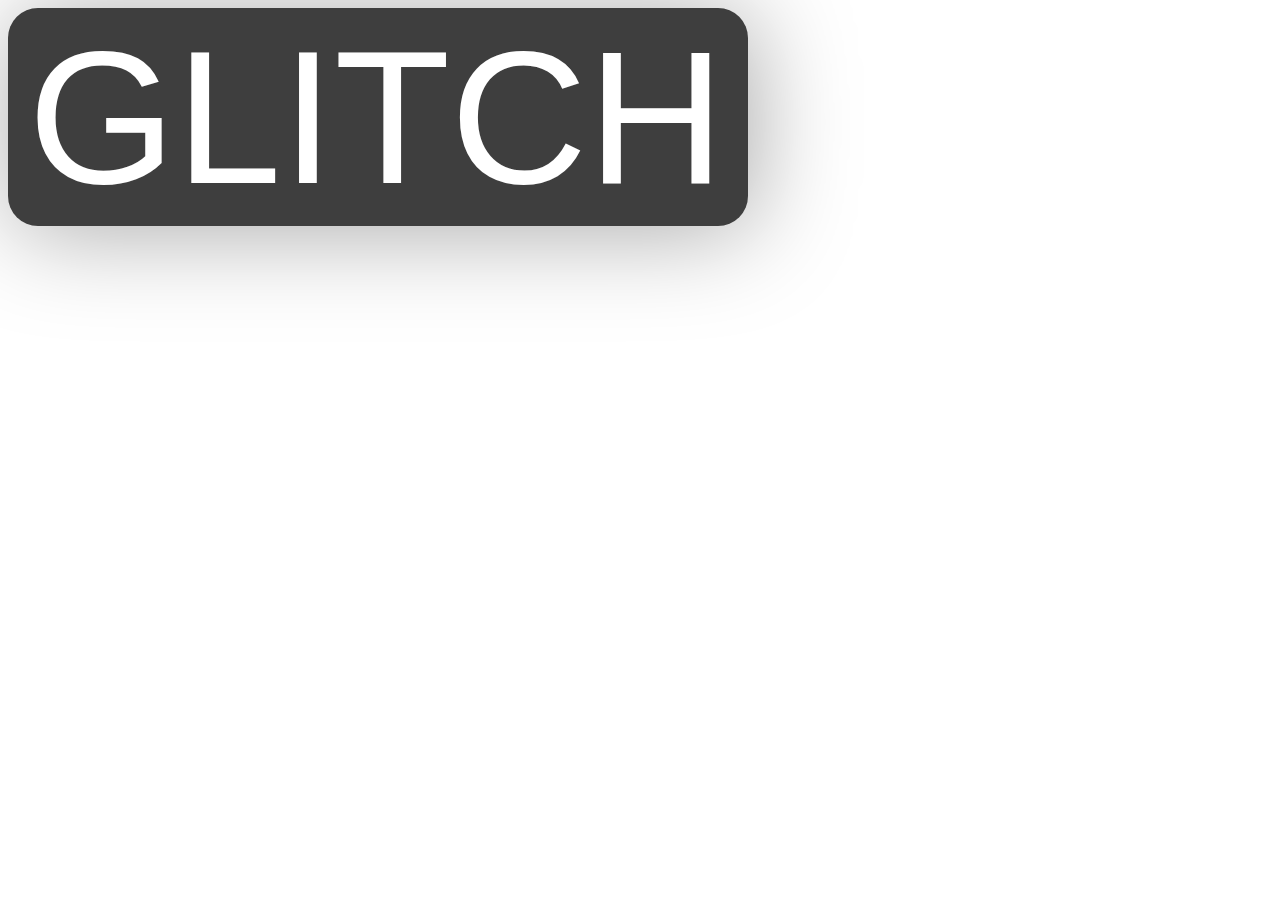
<file: css-glitch-text/index.html>
<!DOCTYPE html>
<html lang="en" >

<head>
  <meta charset="UTF-8">
  <title>CSS Glitch Text</title>
  
  
  
      <link rel="stylesheet" href="css/style.css">

  
</head>

<body>

  <div id="container"><div id="top"></div><div class="glitch" data-text="GLITCH">GLITCH </div></div>
  
  

</body>

</html>
</file>
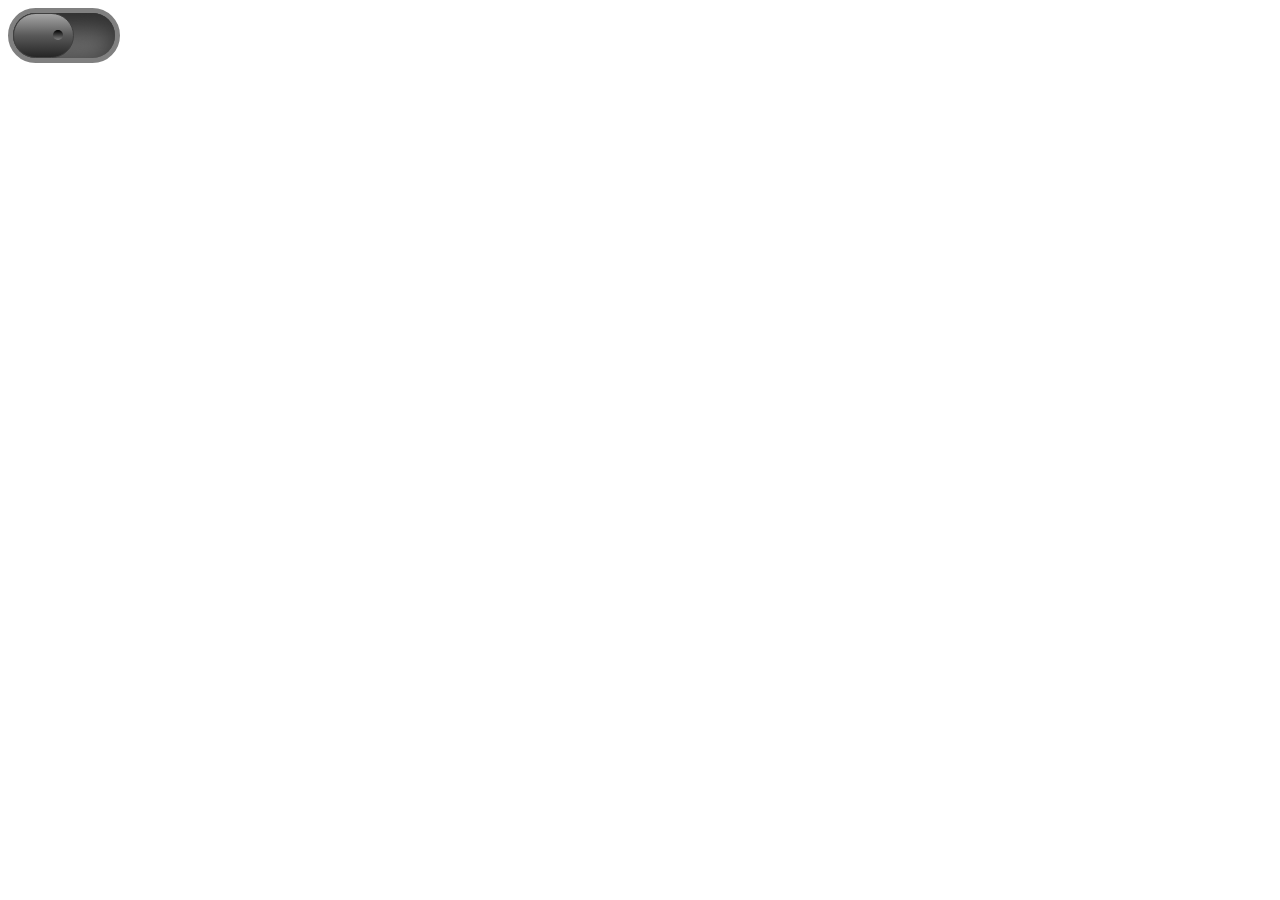
<file: glow-check-box/index.html>
<!DOCTYPE html>
<html lang="en" >

<head>
  <meta charset="UTF-8">
  <title>glow check box</title>
  
  
  
      <link rel="stylesheet" href="css/style.css">

  
</head>

<body>

  <label class="switch">
  <input type="checkbox">
  <span class="slider round"></span><div class="under"></div><span class="spot"></span>
</label>
  
  

</body>

</html>
</file>
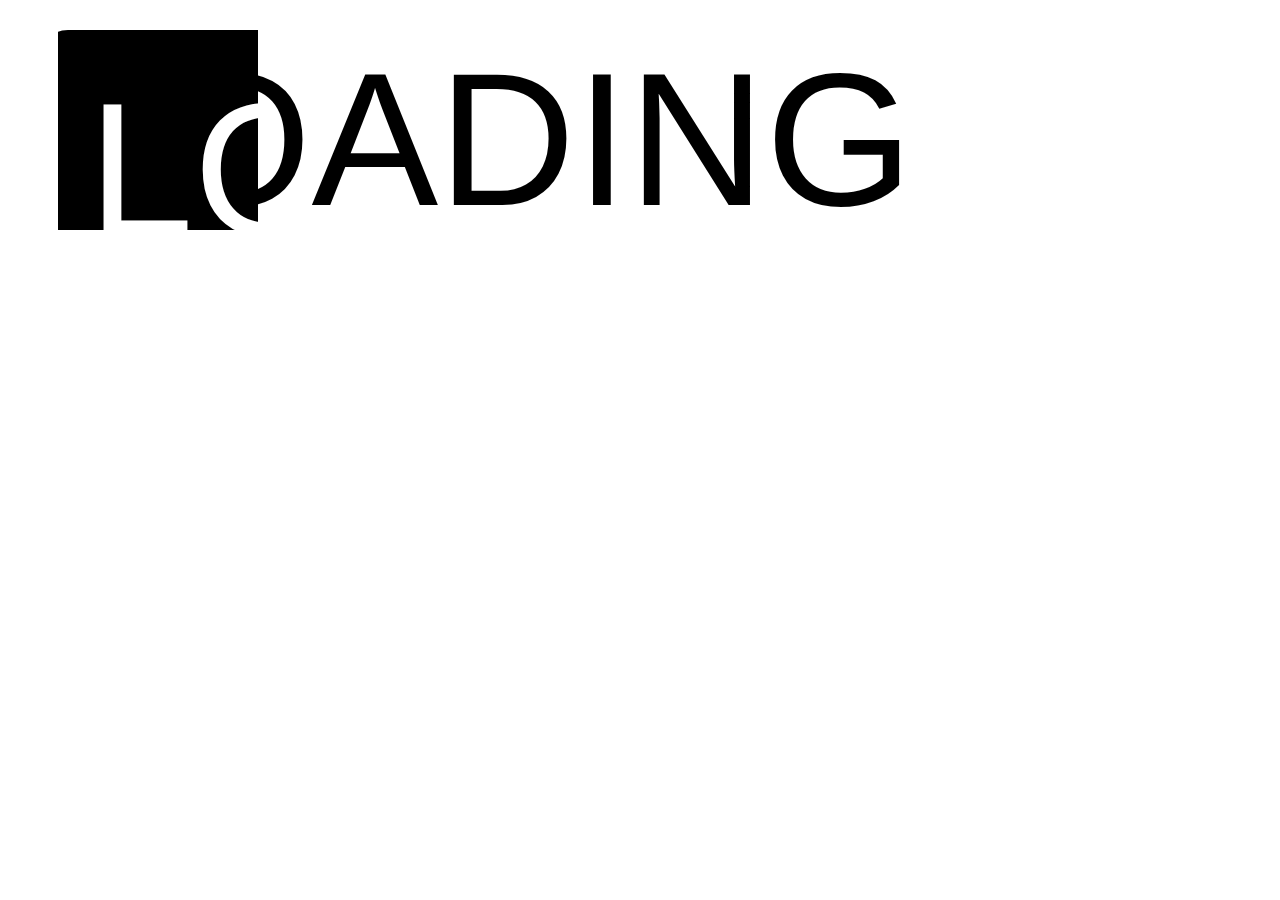
<file: loading css3 animation/index.html>
<!DOCTYPE html>
<html lang="en" >

<head>
  <meta charset="UTF-8">
  <title>A Pen by  rjulia23</title>
  
  
  
      <link rel="stylesheet" href="css/style.css">

  
</head>

<body>

  <div id="container"><div id="top"></div><div class="text" data-text="LOADING">LOADING </div></div>
  
  

</body>

</html>
</file>
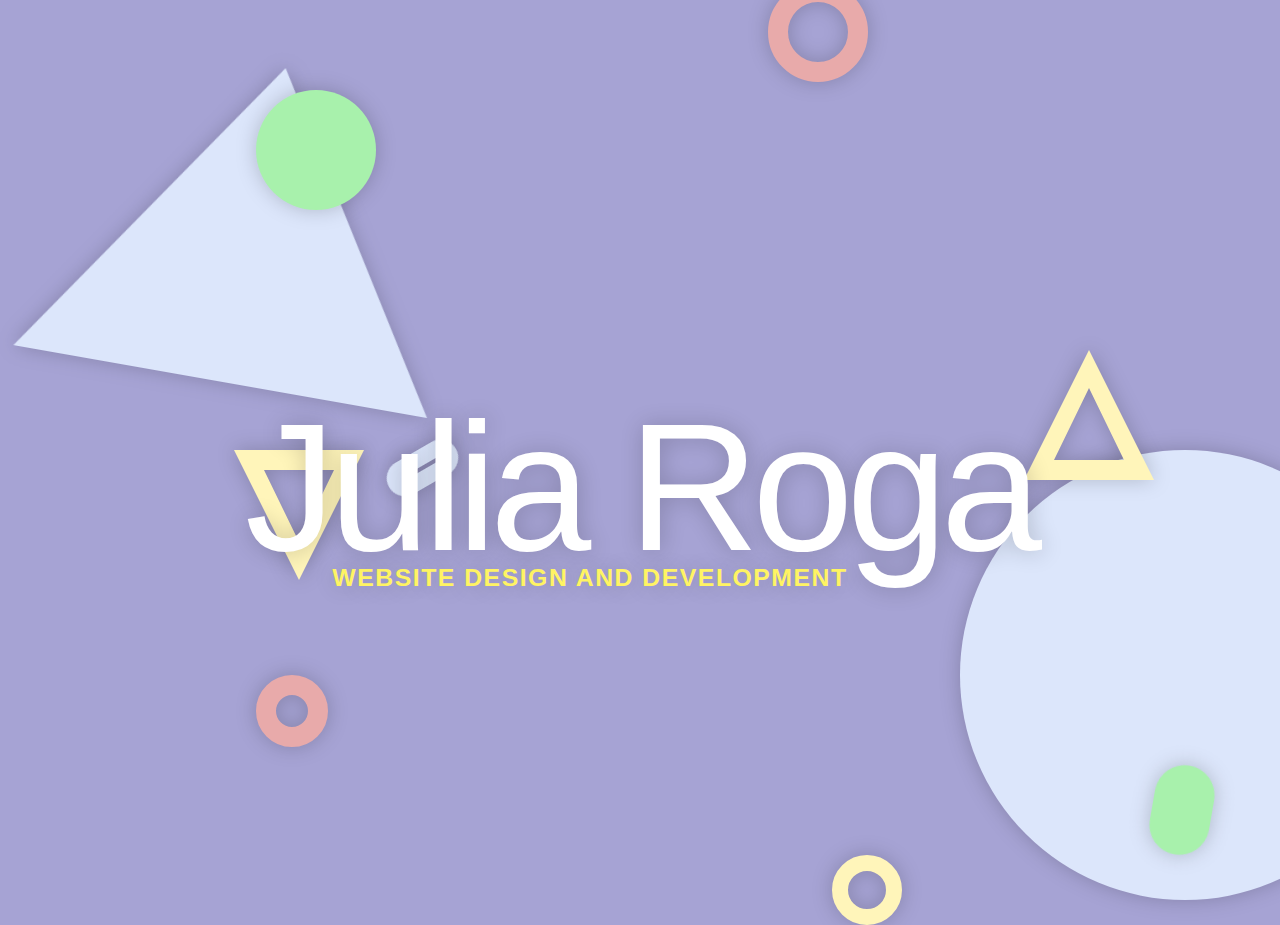
<file: moving-shapes/index.html>
<!DOCTYPE html>
<html lang="en" >

<head>
  <meta charset="UTF-8">
  <title>moving shapes</title>
  
  
  <link rel='stylesheet' href='https://cdnjs.cloudflare.com/ajax/libs/twitter-bootstrap/4.1.3/css/bootstrap.min.css'>

      <link rel="stylesheet" href="css/style.css">

  
</head>

<body>

  <div id="shapes-background">
  <div id="shape-1" class="shape-triangle"></div>
  <div id="shape-2" class="shape-circle"></div>
  <div class="shape-triangle-outline-container"><div id="shape-3" class="shape-triangle-outline"></div></div>
  <div class="shape-triangle-outline-container"><div id="shape-4" class="shape-triangle-outline"></div></div>
  <div id="shape-5" class="shape-circle"></div>
  <div id="shape-6" class="shape-circle"></div>
  <div id="shape-7" class="shape-circle"></div>
  <div id="shape-8" class="shape-circle"></div>
  <div id="shape-9" class="shape-circle"></div>
  <div id="shape-10" class="shape-circle"></div>
</div>
<div id="shapes-foreground">
  <h1>Julia Roga</h1>
    <h2>WEBSITE DESIGN AND DEVELOPMENT</h2>
</div>
  <script src='https://cdnjs.cloudflare.com/ajax/libs/jquery/3.3.1/jquery.min.js'></script>
<script src='https://cdnjs.cloudflare.com/ajax/libs/twitter-bootstrap/4.1.3/css/bootstrap.min.css'></script>

  

    <script  src="js/index.js"></script>




</body>

</html>
</file>
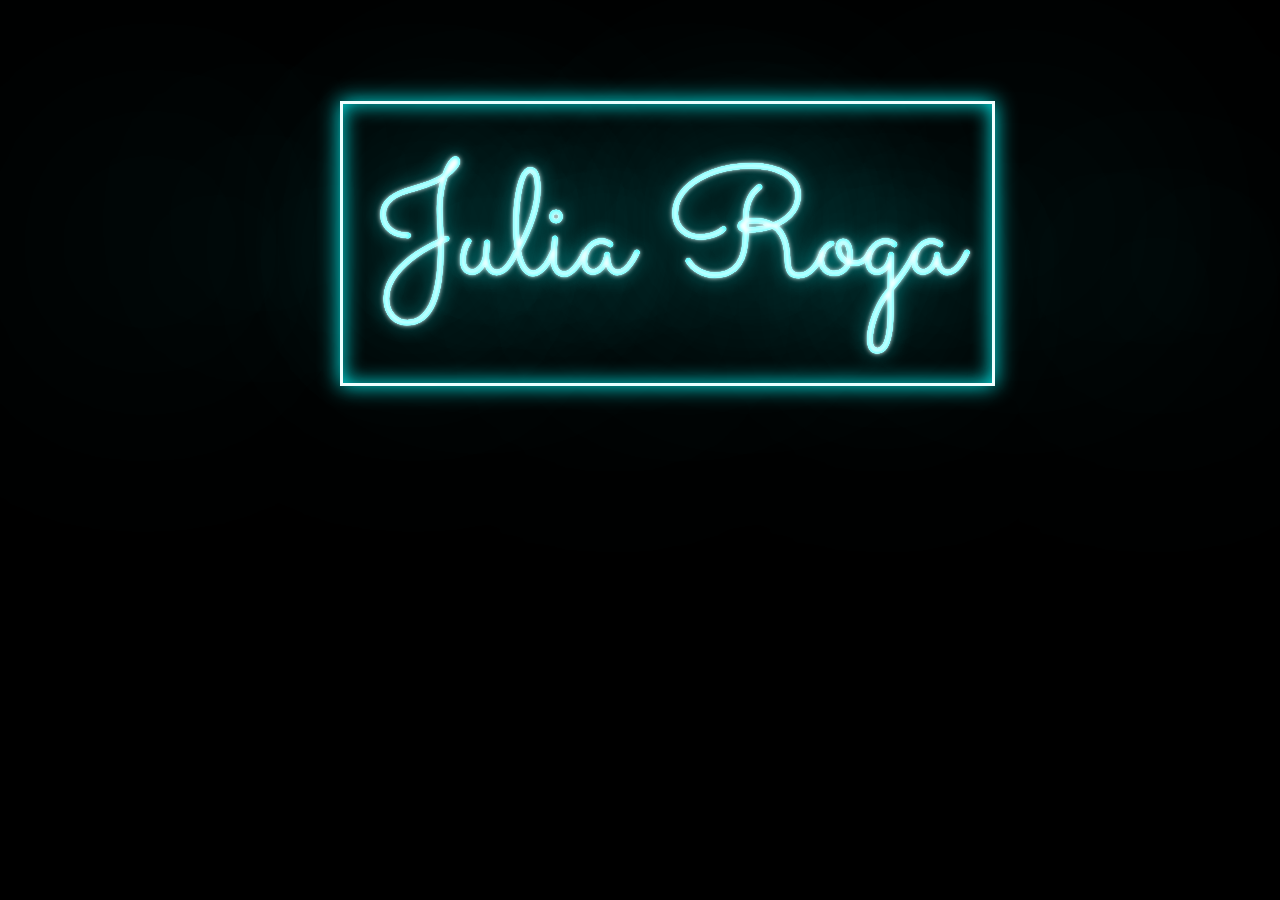
<file: neon css text/index.html>
<!DOCTYPE html>
<html lang="en" >

<head>
  <meta charset="UTF-8">
  <title>Neon Text</title>
  
  
  
      <link rel="stylesheet" href="css/style.css">

  
</head>

<body>

  <div class="container">
  <div class="text-container"><h1 class="text">Julia Roga</h1></div>
</div>
  
  

</body>

</html>
</file>
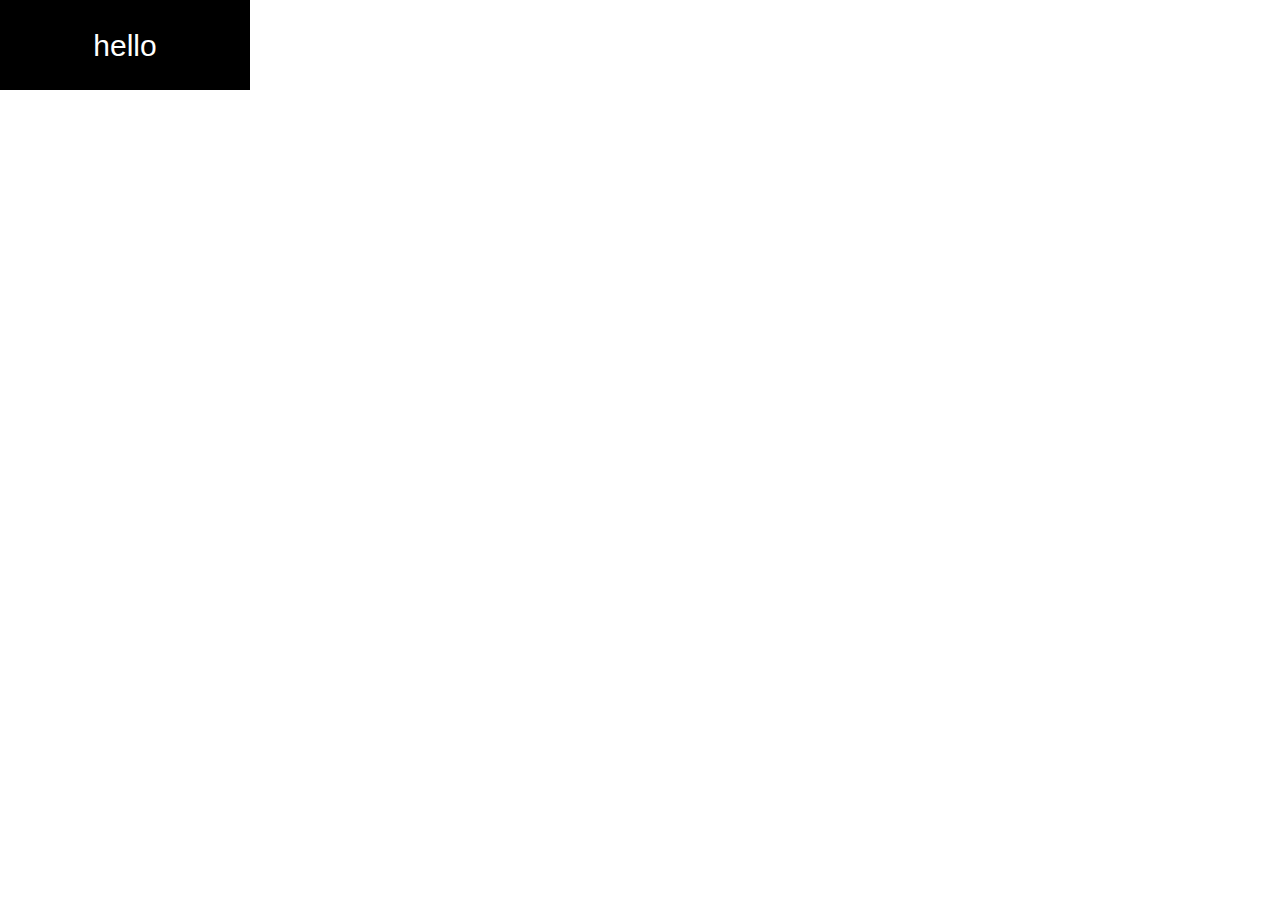
<file: Blob Transition.html>
<!DOCTYPE html>
<html>
    <head>
        <title>375</title> 
        <link rel="stylesheet" href="https://stackpath.bootstrapcdn.com/bootstrap/4.3.1/css/bootstrap.min.css" crossorigin="anonymous">
        <script src="https://ajax.googleapis.com/ajax/libs/jquery/3.3.1/jquery.min.js"></script>
        <script src="https://code.jquery.com/jquery-3.3.1.slim.min.js" crossorigin="anonymous"></script>
        <script src="https://cdnjs.cloudflare.com/ajax/libs/popper.js/1.14.7/umd/popper.min.js" crossorigin="anonymous"></script>
        <script src="https://stackpath.bootstrapcdn.com/bootstrap/4.3.1/js/bootstrap.min.js" crossorigin="anonymous"></script>

        <style>
            button{
                background-color:rgba(0,0,0,0);
                width:250px;
                height:90px;
                border:solid 2px black;
                font-size:30px;
            }

            button:hover{
                transition: all 550ms;
                background-color:rgba(0,0,0,1);
                color:white;
                font-weight:00;
                text-shadow:0px 0px 0px rgba(0, 0, 0, 0);
            }

            button:active {
                transition: all 550ms;
                background-color:rgba(0,250,0,1);
                color:white;
                font-weight:00;
                text-shadow:0px 0px 0px rgba(0, 0, 0, 0);

            }
            .bubble::before{
            }
            .bubble{
                transition: all 3000ms; 
                width:0px;
                height:0px;
                margin-top:40px;
                margin-left:120px;
                position:absolute;
                border-radius: 0px;
                background: #ffb9af; 
                background: -moz-linear-gradient(-45deg, #ffb9af 0%, #fff5af 26%, #bcffde 50%, #afd6ff 74%, #ffcccc 94%); 
                background: -webkit-linear-gradient(-45deg, #ffb9af 0%,#fff5af 26%,#bcffde 50%,#afd6ff 74%,#ffcccc 94%); 
                background: linear-gradient(135deg, #ffb9af 0%,#fff5af 26%,#bcffde 50%,#afd6ff 74%,#ffcccc 94%); 
                background-size: 600% 600%;
                background-position: left top;
            }


            .animate-me{
                animation-name: change-shape;
                animation-duration: 2s;
                animation-iteration-count: 1;  
            }

            @keyframes change-shape{
                0%  { border-radius: 63% 37% 54% 46% / 55% 48% 52% 45%; } 
                9% { border-radius: 50% 60% 54% 46% / 49% 60% 40% 51%; } 
                38% { border-radius: 50% 50% 34% 66% / 56% 68% 32% 44%; } 
                56% { border-radius: 61% 39% 67% 33% / 70% 50% 50% 30%; } 
                80% { border-radius: 46% 54% 50% 50% / 35% 61% 39% 65%; } 
                100% { border-radius: 26% 24% 20% 20% / 25% 21% 29% 25%; } 
            } 

            /*  @keyframes change-shape{
              0%  { border-radius: 63% 37% 54% 46% / 55% 48% 52% 45%; } 
              9% { border-radius: 40% 60% 54% 46% / 49% 60% 40% 51%; } 
              18% { border-radius: 54% 46% 38% 62% / 49% 70% 30% 51%; } 
              24% { border-radius: 40% 60% 54% 46% / 49% 60% 40% 51%; } 
              32% { border-radius: 61% 39% 55% 45% / 61% 38% 62% 39%; } 
              38% { border-radius: 50% 50% 34% 66% / 56% 68% 32% 44%; } 
              56% { border-radius: 61% 39% 67% 33% / 70% 50% 50% 30%; } 
              70% { border-radius: 50% 50% 34% 66% / 56% 68% 32% 44%; } 
              80% { border-radius: 46% 54% 50% 50% / 35% 61% 39% 65%; } 
              100% { border-radius: 26% 24% 20% 20% / 25% 21% 29% 25%; } 
            }  */ 
        </style>
    </head>
    <body>
        <div class="bubble"></div><button class="highlight">hello</button>

        <script type="text/javascript">
            $("button").click(function () {
                $(".bubble").css(
                        {width: '120%',
                            height: '200%',
                            marginTop: '-10%',
                            marginLeft: '-10%',
                            backgroundPosition: "right bottom", }
                );
                $('.bubble').addClass('animate-me');
            });
        </script>
    </body>
</html>
</file>
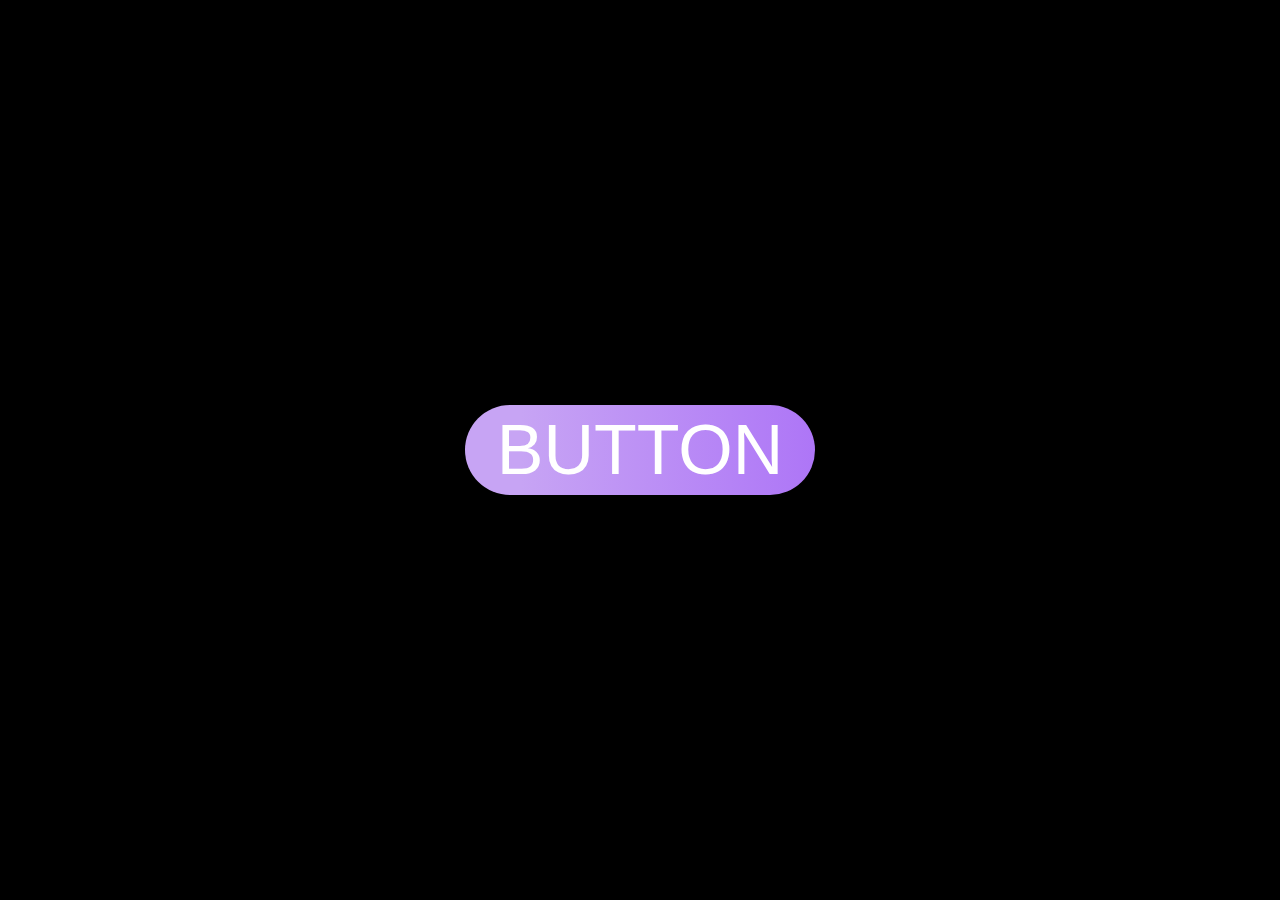
<file: Glow Button.html>
<!DOCTYPE html>
<html>
    <head>
        <title>375</title> 
        <link rel="stylesheet" href="https://stackpath.bootstrapcdn.com/bootstrap/4.3.1/css/bootstrap.min.css" crossorigin="anonymous">
        <script src="https://ajax.googleapis.com/ajax/libs/jquery/3.3.1/jquery.min.js"></script>
        <script src="https://code.jquery.com/jquery-3.3.1.slim.min.js" crossorigin="anonymous"></script>
        <script src="https://cdnjs.cloudflare.com/ajax/libs/popper.js/1.14.7/umd/popper.min.js" crossorigin="anonymous"></script>
        <script src="https://stackpath.bootstrapcdn.com/bootstrap/4.3.1/js/bootstrap.min.js" crossorigin="anonymous"></script>

        <style>
            #container{
                width:100%;
                height:100vh;
                display:flex;
                background: black;
                padding:0px;
                margin:0px;
            }
            #button{
                transition: all 500ms; 
                margin: auto;
                background-color:rgba(0,0,0,0);
                background: #c7a4f4; /* Old browsers */
                background: -moz-linear-gradient(left, #c7a4f4 1%, #aa6ff7 7%, #6fd6fc 20%, #6fd6fc 20%, #4de252 37%, #ed8e36 54%, #f45a5a 68%, #e544ad 82%, #aa6ff7 93%, #c7a4f4 100%); /* FF3.6-15 */
                background: -webkit-linear-gradient(left, #c7a4f4 1%,#aa6ff7 7%,#6fd6fc 20%,#6fd6fc 20%,#4de252 37%,#ed8e36 54%,#f45a5a 68%,#e544ad 82%,#aa6ff7 93%,#c7a4f4 100%); /* Chrome10-25,Safari5.1-6 */
                background: linear-gradient(to right, #c7a4f4 1%,#aa6ff7 7%,#6fd6fc 20%,#6fd6fc 20%,#4de252 37%,#ed8e36 54%,#f45a5a 68%,#e544ad 82%,#aa6ff7 93%,#c7a4f4 100%); /* W3C, IE10+, FF16+, Chrome26+, Opera12+, Safari7+ */
                filter: progid:DXImageTransform.Microsoft.gradient( startColorstr='#c7a4f4', endColorstr='#c7a4f4',GradientType=1 ); 
                background-size: 1600% 2600%;
                background-position: left;
                width:350px;
                height:90px;
                border:none;
                font-size:30px;
                border-radius:50px;
                color:white;
                text-transform:uppercase;
                font-size:70px;
                line-height: 0px;
            }

            .animate-background{
                animation-name:animate-background;
                animation-duration:7s;
                animation-iteration-count:infinite;
            }

            @keyframes animate-background{
                0% {background-position: left;box-shadow: 0px 0px 100px 5px #aa6ff7, inset 0 0 10px #000000;}
                23% {box-shadow: 0px 0px 100px 0px #6fd6fc, inset 0 0 10px #000000;}
                27% {box-shadow: 0px 0px 100px 0px #4de252, inset 0 0 10px #000000;}
                31% {box-shadow: 0px 0px 100px 0px #4de252, inset 0 0 10px #000000;}
                38% {box-shadow: 0px 0px 100px 0px #efaa4b , inset 0 0 10px #000000;}
                60% {box-shadow: 0px 0px 100px 0px #f45a5a , inset 0 0 10px #000000;}
                65% {box-shadow: 0px 0px 100px 0px #e544ad , inset 0 0 10px #000000;}
                100% {background-position: right;box-shadow: 0px 0px 100px 5px #aa6ff7, inset 0 0 10px #000000;}}

            </style>
        </head>
        <body>
            <div id="container"><button id="button">button</button></div>

            <script type="text/javascript">
                $("#button").mouseenter(function () {
                    //$('.animate-background').css({animationIterationCount:"infinite",});
                    $('#button').addClass('animate-background');
                    // $('#button').addClass('animate-shadow');

                }).mouseleave(function () {
                    //  $('.animate-background').css({animationIterationCount:"1",});
                    $('#button').removeClass('animate-background');
                    // $('#button').removeClass('animate-shadow');
                });
            </script>
        </body>
    </html>
</file>
<file: css-glitch-text/css/style.css>
#container {
  width: 700px;
  height: 218px;
  padding: 0px 20px;
  background: #3e3e3e;
  border-radius: 30px;
  overflow: hidden;
  z-index: 0;
  box-shadow: 5px 5px 100px darkgrey;
}

#top {
  width: 740px;
  height: 218px;
  position: absolute;
  z-index: 1000;
  overflow: hidden;
  margin: 0 -20px;
  border-radius: 30px;
  animation: container-backgound .3s infinite linear alternate-reverse;
}

.glitch {
  position: relative;
  font-size: 190px;
  font-family: arial;
  color: white;
}

.glitch::before, .glitch::after {
  color: white;
  background: #3e3e3e;
  clip: rect(0px, 0px, 0px, 0px);
  content: attr(data-text);
  position: absolute;
  top: 0;
  left: 0;
  width: 100%;
  height: 100%;
  z-index: 1;
}

.glitch::before {
  left: 3px;
  text-shadow: -2px 0 red;
  animation: glitch-anim-red 3s infinite linear alternate-reverse;
}

.glitch::after {
  left: -3px;
  text-shadow: 2px 0 blue;
  animation: glitch-anim-blue 3s infinite linear alternate-reverse;
}

@keyframes glitch-anim-red {
  clip: none;
  clip: none;
  20% {
    clip: rect(79px, 9999px, 109px, 0);
  }
  30% {
    clip: rect(28px, 9999px, 214px, 0);
  }
  40% {
    clip: rect(76px, 9999px, 216px, 0);
  }
  50% {
    clip: rect(84px, 9999px, 144px, 0);
  }
  60% {
    clip: rect(53px, 9999px, 21px, 0);
  }
  70% {
    clip: rect(12px, 9999px, 175px, 0);
  }
  80% {
    clip: rect(68px, 9999px, 65px, 0);
  }
  90% {
    clip: rect(95px, 9999px, 111px, 0);
  }
  100% {
    clip: rect(49px, 9999px, 147px, 0);
  }
}
@keyframes glitch-anim-blue {
  clip: none;
  clip: none;
  18.1818181818% {
    clip: rect(91px, 9999px, 206px, 0);
  }
  27.2727272727% {
    clip: rect(2px, 9999px, 16px, 0);
  }
  36.3636363636% {
    clip: rect(54px, 9999px, 186px, 0);
  }
  45.4545454545% {
    clip: rect(20px, 9999px, 240px, 0);
  }
  54.5454545455% {
    clip: rect(93px, 9999px, 45px, 0);
  }
  63.6363636364% {
    clip: rect(1px, 9999px, 216px, 0);
  }
  72.7272727273% {
    clip: rect(44px, 9999px, 182px, 0);
  }
  81.8181818182% {
    clip: rect(2px, 9999px, 174px, 0);
  }
  90.9090909091% {
    clip: rect(57px, 9999px, 113px, 0);
  }
  100% {
    clip: rect(70px, 9999px, 35px, 0);
  }
}
@keyframes container-backgound {
  0% {
    background-image: url("http://api.thumbr.it/whitenoise-361x370.png?background=59595900&noise=9e9c9e&density=76&opacity=33");
  }
  33% {
    background-image: url("http://api.thumbr.it/whitenoise-361x370.png?background=59595900&noise=9e9c9e&density=63&opacity=30");
  }
  66% {
    background-image: url("http://api.thumbr.it/whitenoise-361x370.png?background=59595900&noise=9e9c9e&density=68&opacity=39");
  }
  100% {
    background-image: url("http://api.thumbr.it/whitenoise-361x370.png?background=59595900&noise=9e9c9e&density=85&opacity=33");
  }
}
</file>
<file: glow-check-box/css/style.css>
.switch {
  position: relative;
  display: inline-block;
  width: 112px;
  height: 55px;
}

/* Hide default HTML checkbox */
.switch input {
  opacity: 0;
  width: 0;
  height: 0;
  
}

/* The slider */
.slider {
  position: absolute;
  cursor: pointer;
  top: 5px;
  left: 5px;
  right: 5px;
  bottom: 5px;
  background-color: #ccc;
  -webkit-transition: .4s;
  transition: .4s;
  background:linear-gradient(#333333,#808080);
box-shadow:inset 0 0 23px 1px #333333;
  border:none;
}

.slider:before {
  position: absolute;
  content: "";
  height: 43px;
  width: 59px;
  left: 0px;
  bottom: 0px;
  background-color: white;
  -webkit-transition: .4s;
  transition: .4s;
  background:linear-gradient(#a6a6a6,#595959,#262626);
  border:solid #404040 1px;

}
.under {
  position: absolute;
  z-index:-10;
  cursor: pointer;
  top: 0;
  left: 0;
  right: 0;
  bottom: 0;
  width: 102px;
  height: 45px;
  background-color: #ccc;
  -webkit-transition: .4s;
  transition: .4s;
  background:linear-gradient(#333333,#808080);
box-shadow:inset 0 0 23px 1px #333333;
  border:solid #808080 5px;
  border-radius: 34px;
}

input:checked + .slider {
  background-color: #66c2ff;
    background:linear-gradient(#5f8fb9,#bdcedb);
  box-shadow:inset 0 0 10px 0px #365c7c,inset 0 0 7px 1px #cadae8,0 0 3px 1px #b8cee0;

}
.slider:after {
  content: "";
  position: absolute;
  z-index:10;
  cursor: pointer;
  top: 17px;
  left: 40px;
  right: 0;
  bottom: 0;
  width: 10px;
  height: 10px;
  background-color: #ccc;
  -webkit-transition: .4s;
  transition: .4s;
  background:linear-gradient(black,grey);
box-shadow:0 0 0px 0px #000;
  border-radius: 34px;
}

/* input:focus + .slider {
  box-shadow: 0 0 1px #2196F3;
} */

input:checked + .slider:before {
  -webkit-transform: translateX(40px);
  -ms-transform: translateX(40px);
  transform: translateX(40px);
}
input:checked + .slider:after  {
  -webkit-transform: translateX(40px);
  -ms-transform: translateX(40px);
  transform: translateX(40px);
  background:linear-gradient(#5f8fb9,#bdcedb);
box-shadow:0 0 10px 1px #4e84b1;
}
/* Rounded sliders */
.slider.round {
  border-radius: 34px;
}

.slider.round:before {
  border-radius: 40px;
}
</file>
<file: loading css3 animation/css/style.css>
#container{
  width:900px;
  height:218px;
  padding:0px 20px;
  background:white ;
  border-radius:30px;
  overflow: hidden;
  z-index:0;
  margin:30px;
}
#top {
  width:900px;
  height:218px;
  position:absolute;
  z-index:1000;
  overflow:hidden;
  margin:0 -20px;
  border-radius:30px;
}
.text{
    font-size:30px;
}

.text {
  position: relative;
  font-size:190px;
  font-family:arial;
  color:black;
}
.text::before {
  padding:30px;
  color:white;
  background: black ;
  clip: rect(0px,200px,200px,0px);
  content: attr(data-text);
  position: absolute;
  top: 0;
  left: 0;
  width: 100%;
  height: 100%;
  z-index:1;
   animation: loading 3s infinite linear alternate-reverse; 
}



@keyframes loading {
  0%{clip: rect(0px,200px,200px,0px);}
  50%{clip: rect(0px,880px,200px,680px);}
  100%{ clip: rect(0px,200px,200px,0px);}
}
</file>
<file: moving-shapes/css/style.css>
/*
light peach
#f3d9d0
green
#a8f1ac
peach
#e8aaaa
yellow
#fff5ba
baby blue
#dce6fb 
*/
body{
  background-color:#a6a3d4;
  background-image: url(http://juliaroga.com/wp-content/themes/yoo_luna_wp/less/uikit/images/lightblue/bg.png) !important;
}
.shape-circle, .shape-triangle-outline-container,.shape-triangle{
  filter:drop-shadow(0px 0px 10px rgba(0,0,0,.2));
}

.shape-circle{
  position:absolute;
  width:100px;
  height:100px;
  margin-top:500px;
  margin-left:500px;
  border: solid #e8aaaa 20px;
  border-radius:1000px;
}
.shape-triangle-outline{
  position:absolute;
  width:300px;
  height:300px;
  background-color:#fff5ba;
  clip-path: polygon(0px 130px,130px 65px,92px 65px,20px 100px,20px 30px,92px 65px,130px 65px,0px 0px); 
  transform: rotate(70deg);
}
.shape-triangle{
  position:absolute;
  width:0px;
  height:0px;
  border-style: solid;
  border-width: 0 200px 320px 220px;
  border-color: transparent transparent #dce6fb transparent;
  border-radius:0px;
  transform: rotate(10deg);
}

#shape-1{
  margin-top:5%;
  margin-left:3%;
}
#shape-2{
  margin-top:50vh;
  margin-left:75%;
  width:450px;
  height:450px;
  border: none;
  background-color:#dce6fb;
}
#shape-3{
  margin-top:20vh;
  margin-left:80%;
  transform: rotate(-90deg);
}
#shape-4{
  margin-top:50vh;
  margin-left:5%;
  transform: rotate(90deg);
}
#shape-5{
  margin-top:10vh;
  margin-left:20%;
  width:120px;
  height:120px;
  border: none;
  background-color:#a8f1ac;
}
#shape-6{
  margin-top:85vh;
  margin-left:90%;
  width:60px;
  height:90px;
  border: none;
  background-color:#a8f1ac;
  transform: rotate(10deg);
}
#shape-7{
  margin-top:75vh;
  margin-left:20%;
  width:8vh;
  height:8vh;
}
#shape-8{
  margin-top:-2vh;
  margin-left:60%;
}
#shape-9{
  width:6vw;
  height:4vh;
  margin-top:50vh;
  margin-left:30%;
  transform: rotate(330deg);
  border: solid #dce6fb 16px;
}
#shape-10{
  width:70px;
  height:70px;
  margin-top:95vh;
  margin-left:65%;
  border: solid #fff5ba 16px;
}

#shapes-foreground{
  position:absolute;
  width:100vw;
}
#shapes-foreground h1{
  position: relative ;
  font-family: 'Poppins', sans-serif;
  font-size: 182px ;
  line-height: 1.4 ;
  font-weight: 300 ;
  letter-spacing: -7px ;
  text-align: center ;
  color: #fff ;
  text-shadow:1px 1px 23px rgba(0,0,0,.2);
  margin-top:40vh;
}

#shapes-foreground h2{
  color: #fff463;
  font-weight: 900;
  text-align: center;
  margin-top: -60px;
  margin-left:-100px;
  font-size: 1.55rem;
  margin-bottom: .5rem;
  font-family: 'Poppins', sans-serif;
  line-height: 1.2;
  letter-spacing: 1.5px;
    text-shadow:1px 1px 23px rgba(0,0,0,.2);

}







/* other triangle shapes */
/*small*//*clip-path: polygon(0px 180px,180px 90px,135px 90px,25px 145px,25px 35px,135px 90px,180px 90px,0px 0px); */
/*clip-path: polygon(0px 250px,216.50px 125px,175px 125px,20px 215px,20px 35px,175px 125px,216.50px 125px,0px 0px); */
/*clip-path: polygon(51px 244px,330px 315px,300px 290px,82px 234px,220px 71px,300px 290px,330px 315px,226px 35px); */

@media screen and (max-width: 950px) {
  #shapes-foreground h2{
      margin-top: 50px;
  margin-left:0px;
  }
  #shapes-foreground{
    width:500px;
  margin:0 20%;
  }
}

@media screen and (max-width: 750px) {
  #shapes-foreground{
  margin:0 10%;
  }
}

@media screen and (max-width: 600px) {
  #shapes-foreground{
  margin:0%;
  }
}
</file>
<file: neon css text/css/style.css>
@import url('https://fonts.googleapis.com/css?family=Sacramento');

body{
  margin:0px;
  padding:0px;
}
.container{
  background-color:black;
  width:100%;
  height:100%;
  width:100vw;
  height:100vh;
  margin:0px;
  display:flex;
  
}
.text-container{
  margin:0px auto;
  
}
.text::before,.text::after,.text{
  position:absolute;
  font-size:150px;
  color:white;
  font-family: 'Sacramento', cursive;
  font-weight:100;
  padding:30px;
}
.text::before{
  content:"Julia Roga";
  
    left:0;
  top:0;
  text-shadow: 
    0px 0px 20px rgba(0, 255, 255,.6),
    0px 0px 1px aqua, 
    0px 0px 1px aqua,
    0px 0px 150px aqua,
        270px 0px 400px rgba(0, 255, 255,1),
            -270px 0px 400px rgba(0, 255, 255,1),
        120px 0px 400px rgba(0, 255, 255,.3),
            -120px 0px 400px rgba(0, 255, 255,.3),
    0px 0px 450px aqua;
  animation: neon 3s infinite linear alternate-reverse;
}
.text{
  
  margin-left:-300px;
  border:solid white 3px;
    box-shadow: 0px 0px 20px rgba(0, 255, 255,.9), inset 0px 0px 20px rgba(0, 255, 255,.9);
  animation: box 6s infinite linear alternate-reverse;

}
.text::after{
  content:"Julia Roga";
  margin:0px;
  left:0;
  top:0;
  background-color: aqua;
  color: transparent;
  text-shadow: 0px 0px 5px white;
  -webkit-background-clip: text;
  -moz-background-clip: text;
  background-clip: text;
  
}

@keyframes neon{
  0%{opacity:1;}
  9%{opacity:1;}
  10%{opacity:0;}
  11%{opacity:1;}
  39%{opacity:1;}
  40%{opacity:0;}
   41%{opacity:1;}
  99%{opacity:1;}
  100%{opacity:0;}
}

@keyframes box{
  91%{box-shadow: 0px 0px 40px rgba(0, 255, 255,.7), inset 0px 0px 40px rgba(0, 255, 255,.7);}
  29%{box-shadow: 0px 0px 40px rgba(0, 255, 255,.7), inset 0px 0px 40px rgba(0, 255, 255,.7);}
  30%{box-shadow:none;}
  31%{box-shadow: 0px 0px 40px rgba(0, 255, 255,.7), inset 0px 0px 40px rgba(0, 255, 255,.7);}
  69%{box-shadow: 0px 0px 40px rgba(0, 255, 255,.7), inset 0px 0px 40px rgba(0, 255, 255,.7);}
  70%{box-shadow:none;}
   71%{box-shadow: 0px 0px 40px rgba(0, 255, 255,.7), inset 0px 0px 40px rgba(0, 255, 255,.7);}
  89%{box-shadow: 0px 0px 40px rgba(0, 255, 255,.7), inset 0px 0px 40px rgba(0, 255, 255,.7);}
  90%{box-shadow:none;}
}
</file>
